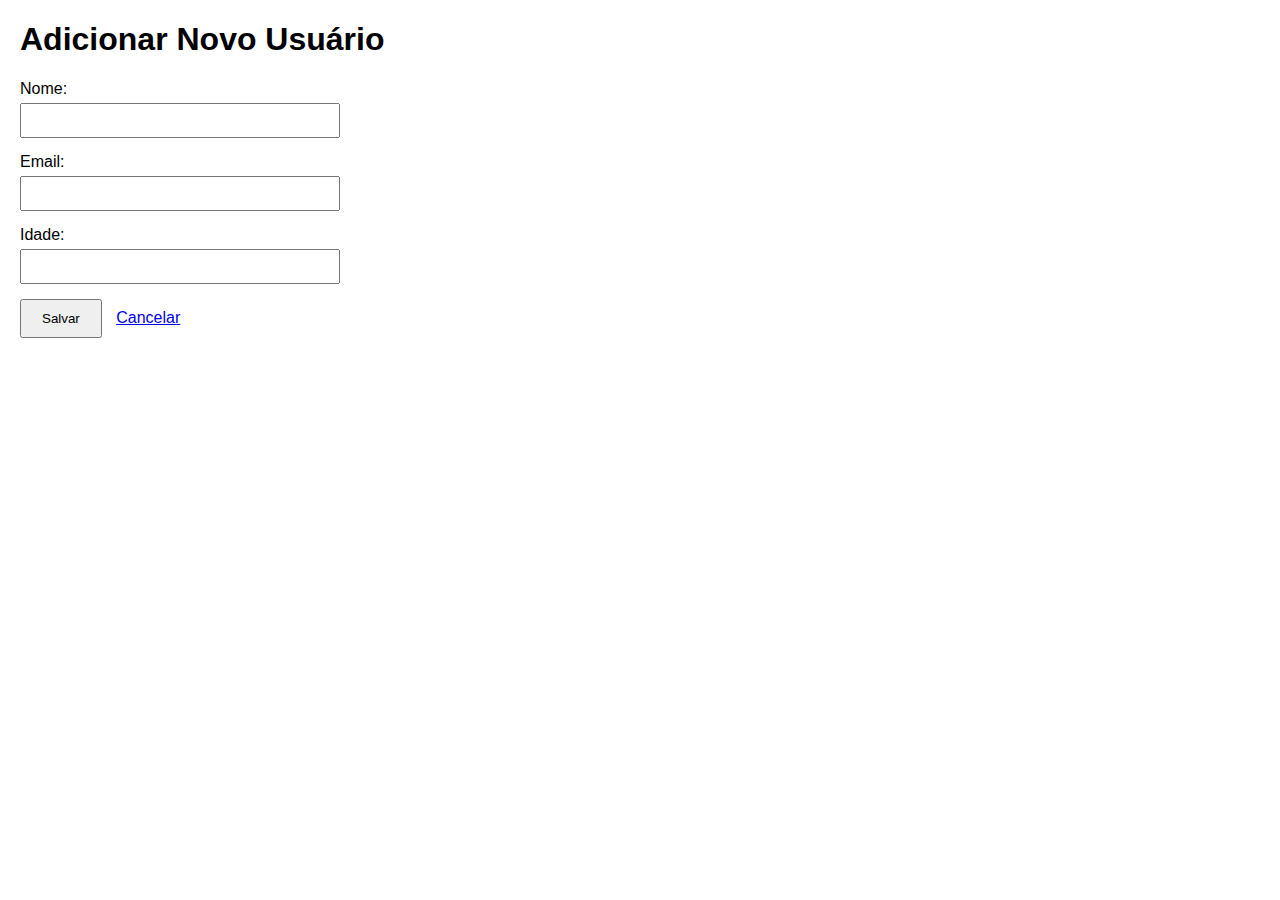
<file: add_user.html>
<!DOCTYPE html>
<html>
<head>
    <title>Adicionar Usuário</title>
    <style>
        body { font-family: Arial, sans-serif; margin: 20px; }
        .form-group { margin-bottom: 15px; }
        label { display: block; margin-bottom: 5px; }
        input { padding: 8px; width: 300px; }
        button { padding: 10px 20px; margin-right: 10px; }
    </style>
</head>
<body>
    <h1>Adicionar Novo Usuário</h1>
    
    <form method="POST">
        <div class="form-group">
            <label>Nome:</label>
            <input type="text" name="name" required>
        </div>
        
        <div class="form-group">
            <label>Email:</label>
            <input type="email" name="email" required>
        </div>
        
        <div class="form-group">
            <label>Idade:</label>
            <input type="number" name="age">
        </div>
        
        <button type="submit">Salvar</button>
        <a href="/">Cancelar</a>
    </form>
</body>
</html>
</file>
